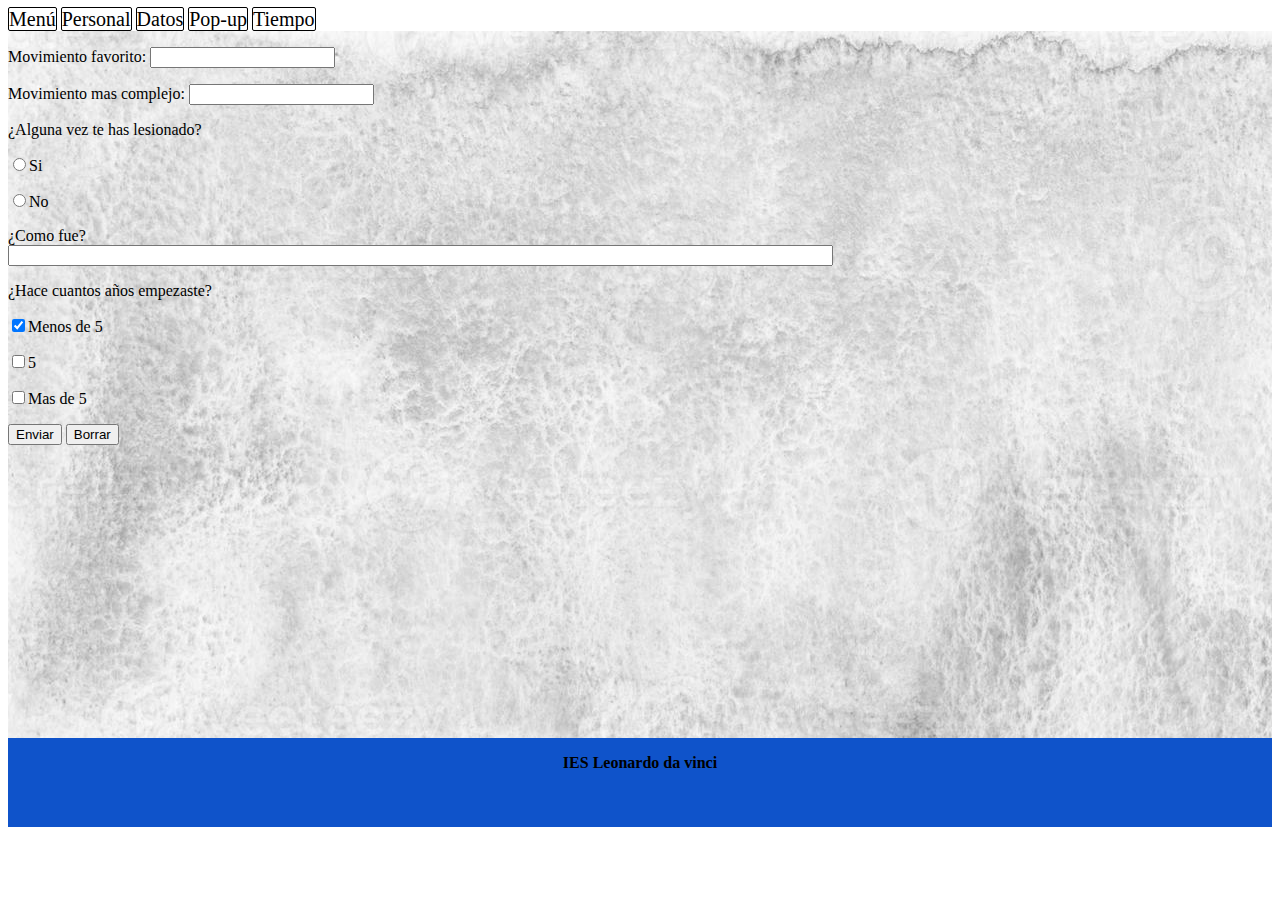
<file: datos.html>
<html>
<head>
	<title>WEB ALUMNO VIRTUAL</title>
	<meta http-equiv="content-type" content="text/html; charset=UTF-8">
        
        <link href="estilo.css"  rel="stylesheet" type="text/css">

<script>

 function validar()
	{
	 if (formulario.favorito.value=="")
	 {alert("Dime cual es tu movimiento favorito");}
	  else if (formulario.dificil.value=="")
	  {alert("Dime cual crees que es el movimiento más dificil");}
	   else if (formulario.r.value=="")
	   {alert("Dime si alguna vez te has lesionado");}
		else
		{formulario.submit();}
}
function abrir(){
	alert("Has abandonado el cuadro de texto");
}

</script>

</head>
<body>
	         <div class="cabecera">
                 <a class="boton" href="index.html">Men&uacute</a>
		 <a class="boton" href="personal.html">Personal</a>
		 <a class="boton" href="datos.html">Datos</a>
		 <a class="boton" href="popup.html">Pop-up</a>
		 <a class="boton" href="tiempo.xml">Tiempo</a>
                </div>


		
         
                <div id="contenedor"> 
                <form name="formulario" action="datos.php" method="get"> 
		 <p>Movimiento favorito: <input name="favorito" type="text" name="op1"/></p>
		 <p>Movimiento mas complejo: <input name="dificil" type="text" name="op2"/></p>

	<p>¿Alguna vez te has lesionado?</p>
		 <p><input name="r" type="radio" name="opcion" value="si"/>Si</p>
		 <p><input name="r" type="radio" name="opcion" value="no"/>No</p>
	<p>¿Como fue?<br/><input type="text" name="como" size="100px" onBlur="abrir()"/></p>
	<p>¿Hace cuantos años empezaste?</p>
		 <p><input type="checkbox" name="poco" value="si"  checked="checked"/>Menos de 5</p>
		 <p><input type="checkbox" name="medio" value="si"/>5</p>
		 <p><input type="checkbox" name="mucho" value="si"/>Mas de 5</p>

		 <input type="button" value="Enviar" onClick="validar()"/>
		 <input type="reset" value="Borrar"/>
                </div>


                <div id="pie">
		 <p><center><b>IES Leonardo da vinci</b></center></p>
                    
                </div>
		
	
</body>
</html>
</file>
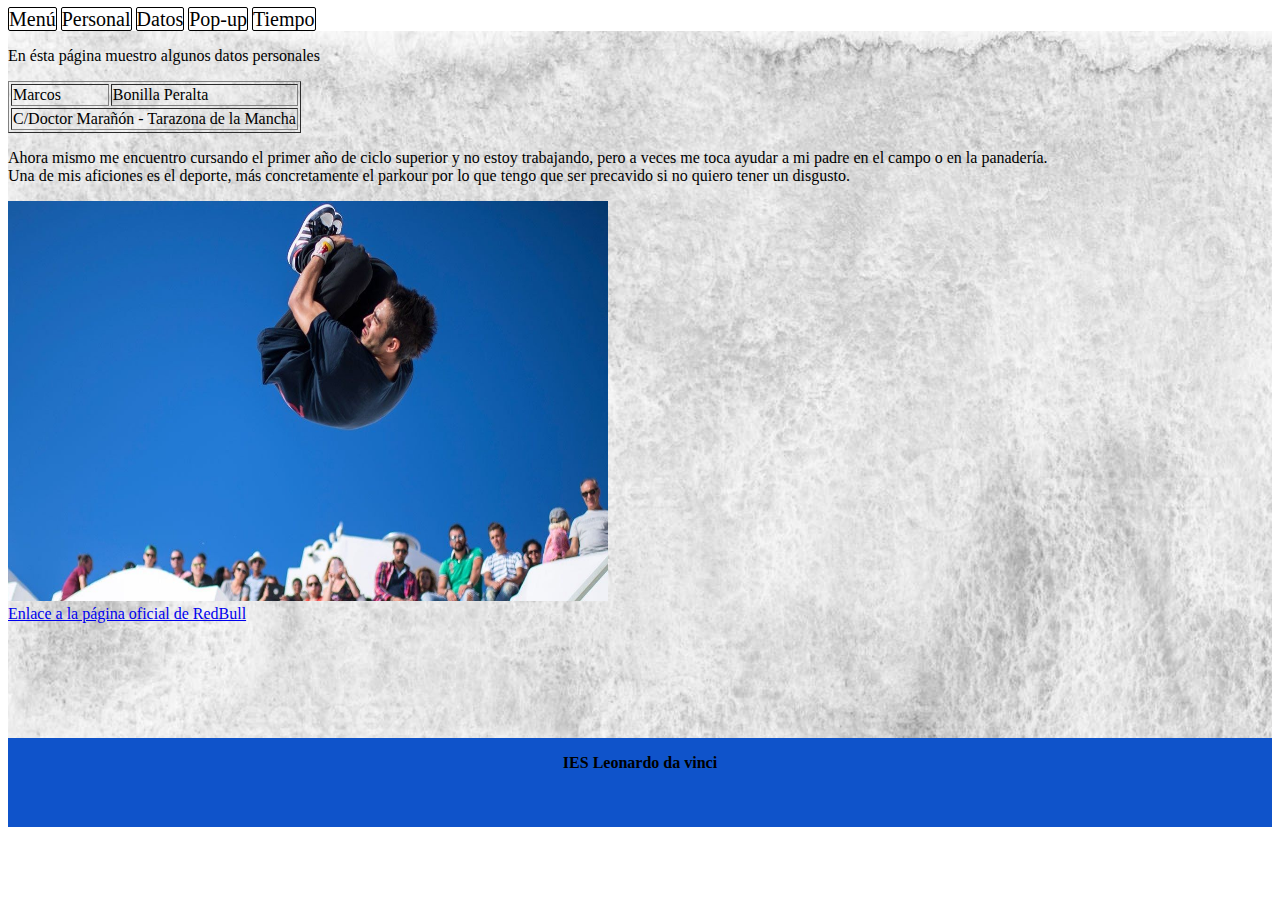
<file: personal.html>
<html>
<head>
	<title>WEB ALUMNO VIRTUAL</title>
	<meta http-equiv="content-type" content="text/html; charset=UTF-8">
        
        <link href="estilo.css"  rel="stylesheet" type="text/css">



</head>
<body>
	         <div class="cabecera">
                 <a class="boton" href="index.html">Men&uacute</a>
		 <a class="boton" href="personal.html">Personal</a>
		 <a class="boton" href="datos.html">Datos</a>
		 <a class="boton" href="popup.html">Pop-up</a>
		 <a class="boton" href="tiempo.xml">Tiempo</a>
                </div>



         

                </div>

                <div id="contenedor"> 
                 <p>En ésta página muestro algunos datos personales</p>
		<table border="1px solid black">
		<tr>
		 <td>Marcos</td>
		 <td>Bonilla Peralta</td>
		</tr>
		<tr>
		 <td colspan="2">C/Doctor Marañón - Tarazona de la Mancha</td>
		</tr>

		</table>
		<p>Ahora mismo me encuentro cursando el primer año de ciclo superior y no estoy trabajando, pero a veces me toca ayudar a mi padre en el campo o en la panadería.<br/> Una de mis aficiones es el deporte, más concretamente el parkour por lo que tengo que ser precavido si no quiero tener un disgusto. </p>

		<img src="imagenes/parkour.jpg" height="400px" width="600px"/>
		<a href="https://www.redbull.com/es-es/videos/red-bull-art-of-motion-teaser-astypalea"><br/>Enlace a la página oficial de RedBull<a>
                </div>


                <div id="pie">
		 <p><center><b>IES Leonardo da vinci</b></center></p>
                    
                </div>
		
	
</body>
</html>
</file>
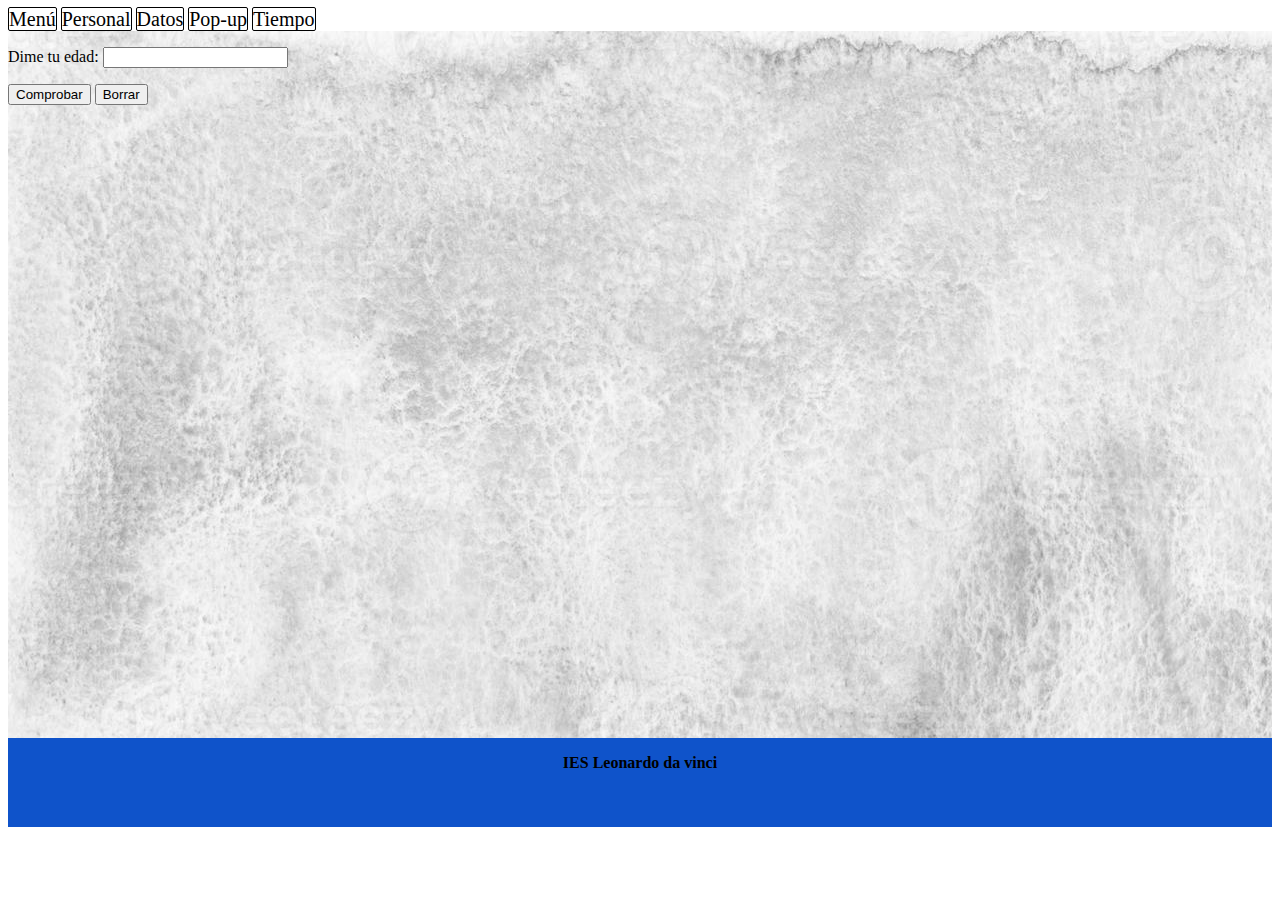
<file: popup.html>
<html>
<head>
	<title>WEB ALUMNO VIRTUAL</title>
	<meta http-equiv="content-type" content="text/html; charset=UTF-8">
        
        <link href="estilo.css"  rel="stylesheet" type="text/css">

<script>


 function comprobar()
	{
	 if (formulario.edad.value=="")
	 {alert("Dime cual es tu edad");}
	
 	 else if (formulario.edad.value >="50")
	 {
		nuevaventana=window.open("" ,  "" ,"width=250,height=50");
		nuevaventana.document.write("Descuento para viaje a Benidorm");
		nuevaventana.document.bgColor='silver';
}
	  else if (formulario.edad.value >="18")
	 {
		nuevaventana=window.open("" ,  "" ,"width=250,height=50");
		nuevaventana.document.write("Ofertas para coches de segunda mano");
		nuevaventana.document.bgColor='silver';
}

	  else if (formulario.edad.value <="17")
	 {
		nuevaventana=window.open("" ,  "" ,"width=250,height=50");
		nuevaventana.document.write("Pide un monopatin para los reyes");
		nuevaventana.document.bgColor='silver';
}
	  	 

	else {formulario.submit();}
}

</script>

</head>
<body>
	       
               <div class="cabecera">
                 <a class="boton" href="index.html">Men&uacute</a>
		 <a class="boton" href="personal.html">Personal</a>
		 <a class="boton" href="datos.html">Datos</a>
		 <a class="boton" href="popup.html">Pop-up</a>
		 <a class="boton" href="tiempo.xml">Tiempo</a>
                </div>


		
         
                <div id="contenedor"> 
                <form name="formulario" action="datos.php" method="get"> 
		 <p>Dime tu edad: <input name="edad" type="text" name="op1"/></p>
		 

	

		 <input type="button" value="Comprobar" onClick="comprobar()"/>
		 <input type="reset" value="Borrar"/>
                </div>


                <div id="pie">
		 <p><center><b>IES Leonardo da vinci</b></center></p>
                    
                </div>
		
	
</body>
</html>
</file>
<file: estilo.css>
body{
	background:white;
}

p{
	text-align:justify;
}

p:hover{
	background:grey;
}

h1{
	text-align:center;
}

#intro{
	text-align:center;
}

a.boton{
	color:black;
	font-size:20px;
	border:1px solid black;
	border-radius:2px;
	background:#ffffff;
	text-decoration:none;

	
}
#cabecera{
	height:10%;
	width:100%;
	background:#0f53ca;
	float:left;
}

#izquierda{
	height:80%;
	width:30%;
	background-image:url(imagenes/fondo.jpg);
	float:left;
	
}

#derecha{
	height:80%;
	width:70%;
	background-image:url(imagenes/fondo.jpg);
	float:left;
}

#pie{
	height:10%;
	width:100%;
	background:#0f53ca;
	float:left;

}

.foot p{
	margin:;
	text-align:center;
	
}

#contenedor{
	height:80%;
	width:100%;
	background-image:url(imagenes/fondo.jpg);
	float:left;
}
</file>
